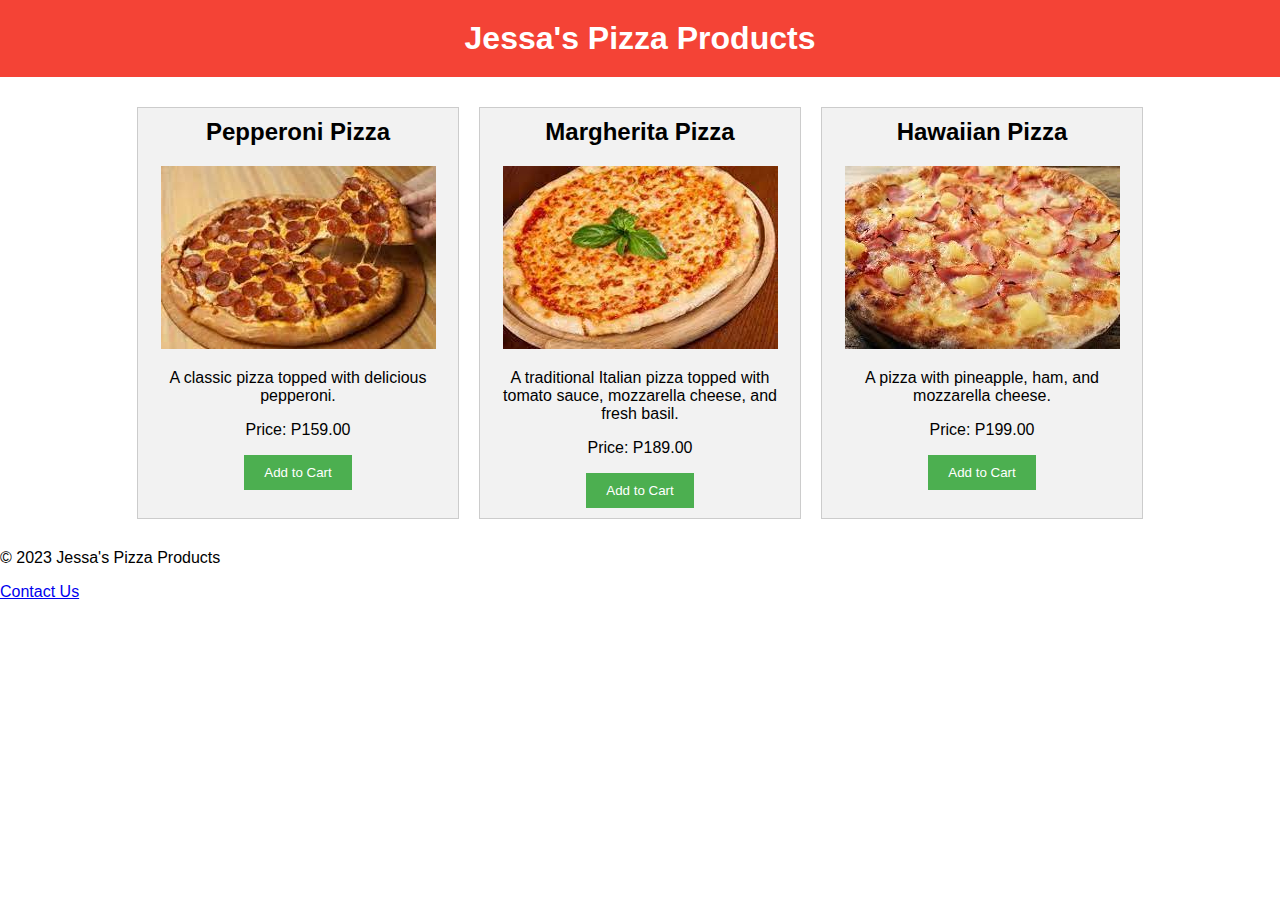
<file: index.html>
<!DOCTYPE html>
<html>
<head>
	<title>Pizza Products</title>
	<link rel="stylesheet" type="text/css" href="style.css">
</head>
<body>
	<header>
		<h1>Jessa's Pizza Products</h1>
	</header>
	<main>
		<section>
			<h2>Pepperoni Pizza</h2>
			<img src="pepperoni.jpg" alt="Pepperoni Pizza">
			<p>A classic pizza topped with delicious pepperoni.</p>
			<p>Price: P159.00</p>
			<button>Add to Cart</button>
		</section>
		<section>
			<h2>Margherita Pizza</h2>
			<img src="margherita.jpg" alt="Margherita Pizza">
			<p>A traditional Italian pizza topped with tomato sauce, mozzarella cheese, and fresh basil.</p>
			<p>Price: P189.00</p>
			<button>Add to Cart</button>
		</section>
		<section>
			<h2>Hawaiian Pizza</h2>
			<img src="hawaiian.jpg" alt="Hawaiian Pizza">
			<p>A pizza with pineapple, ham, and mozzarella cheese.</p>
			<p>Price: P199.00</p>
			<button>Add to Cart</button>
		</section>
	</main>
	<footer>
		<p>&copy; 2023 Jessa's Pizza Products</p>
	</footer>
			<a href="ContactUs.html">Contact Us</a>
</body>
</html>
</file>
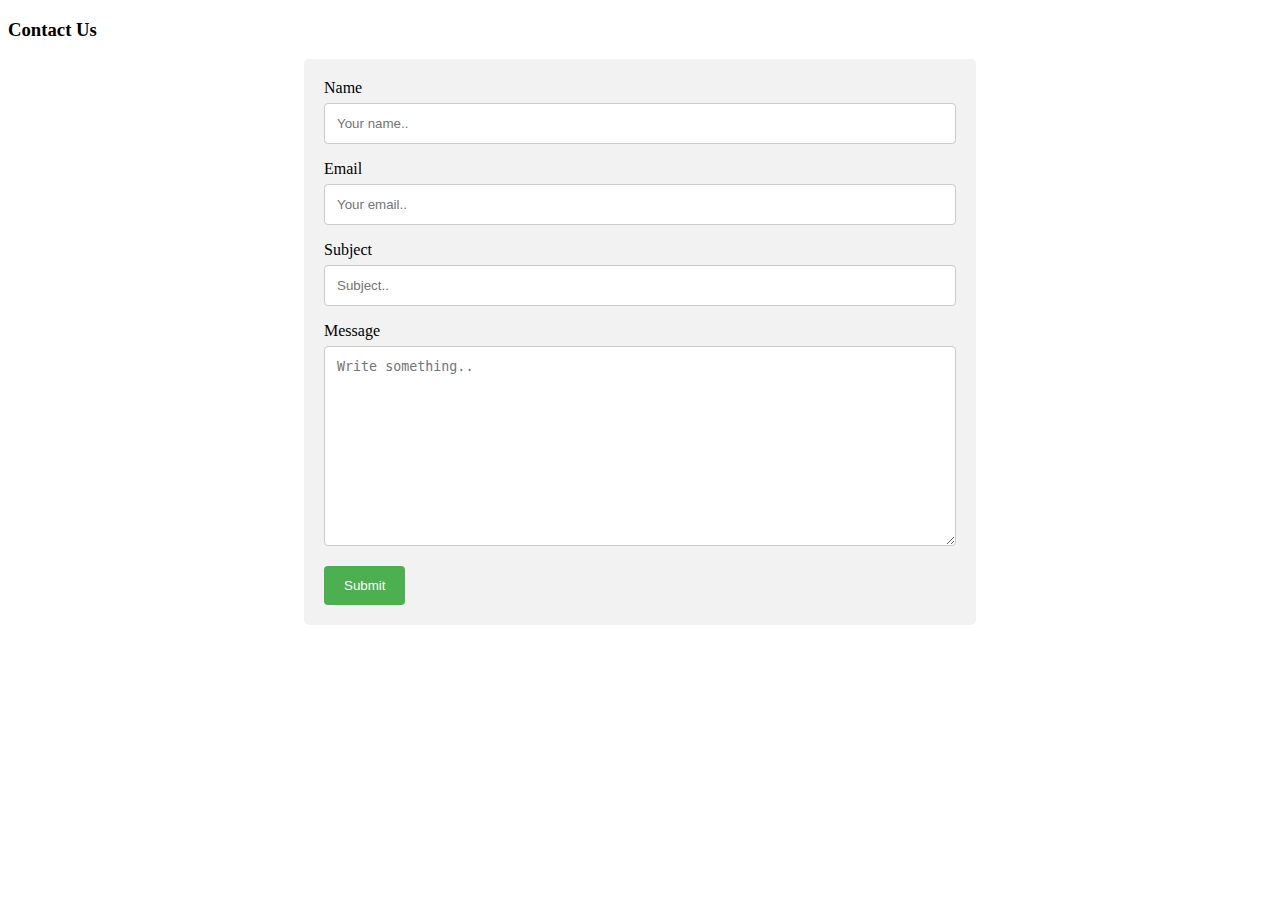
<file: ContactUS.html>
<!DOCTYPE html>
<html>
<head>
	<title>Contact Us</title>
	<style>
		form {
			width: 50%;
			margin: 0 auto;
			padding: 20px;
			background-color: #f2f2f2;
			border-radius: 5px;
		}
		input[type=text], textarea {
			width: 100%;
			padding: 12px;
			border: 1px solid #ccc;
			border-radius: 4px;
			box-sizing: border-box;
			margin-top: 6px;
			margin-bottom: 16px;
			resize: vertical;
		}
		input[type=submit] {
			background-color: #4CAF50;
			color: white;
			padding: 12px 20px;
			border: none;
			border-radius: 4px;
			cursor: pointer;
		}
		input[type=submit]:hover {
			background-color: #45a049;
		}
	</style>
</head>
<body>
	<h3>Contact Us</h3>
	<form action="">
		<label for="name">Name</label>
		<input type="text" id="name" name="name" placeholder="Your name..">

		<label for="email">Email</label>
		<input type="text" id="email" name="email" placeholder="Your email..">

		<label for="subject">Subject</label>
		<input type="text" id="subject" name="subject" placeholder="Subject..">

		<label for="message">Message</label>
		<textarea id="message" name="message" placeholder="Write something.." style="height:200px"></textarea>

		<input type="submit" value="Submit">
	</form>
</body>
</html>
</file>
<file: style.css>
body {
	font-family: Arial, sans-serif;
	margin: 0;
}

header {
	background-color: #f44336;
	color: white;
	padding: 20px;
	text-align: center;
}

h1 {
	margin: 0;
}

main {
	display: flex;
	flex-wrap: wrap;
	justify-content: center;
	margin: 20px;
}

section {
	background-color: #f2f2f2;
	border: 1px solid #ccc;
	margin: 10px;
	padding: 10px;
	text-align: center;
	width: 300px;
}

h2 {
	margin-top: 0;
}

img {
	max-width: 100%;
}
button {
	background-color: #4CAF50;
	border: none;
	color: white;
	padding: 10px 20px;
/* Styles for the page header */
h3 {
	text-align: center;
	font-size: 36px;
	margin-top: 50px;
	margin-bottom: 50px;
}

/* Styles for the contact form */
form {
	width: 50%;
	margin: 0 auto;
	padding: 20px;
	background-color: #f2f2f2;
	border-radius: 5px;
}

input[type=text], textarea {
	width: 100%;
	padding: 12px;
	border: 1px solid #ccc;
	border-radius: 4px;
	box-sizing: border-box;
	margin-top: 6px;
	margin-bottom: 16px;
	resize: vertical;
}

input[type=submit] {
	background-color: #4CAF50;
	color: white;
	padding: 12px 20px;
	border: none;
	border-radius: 4px;
	cursor: pointer;
}

input[type=submit]:hover {
	background-color: #45a049;
}
</file>
